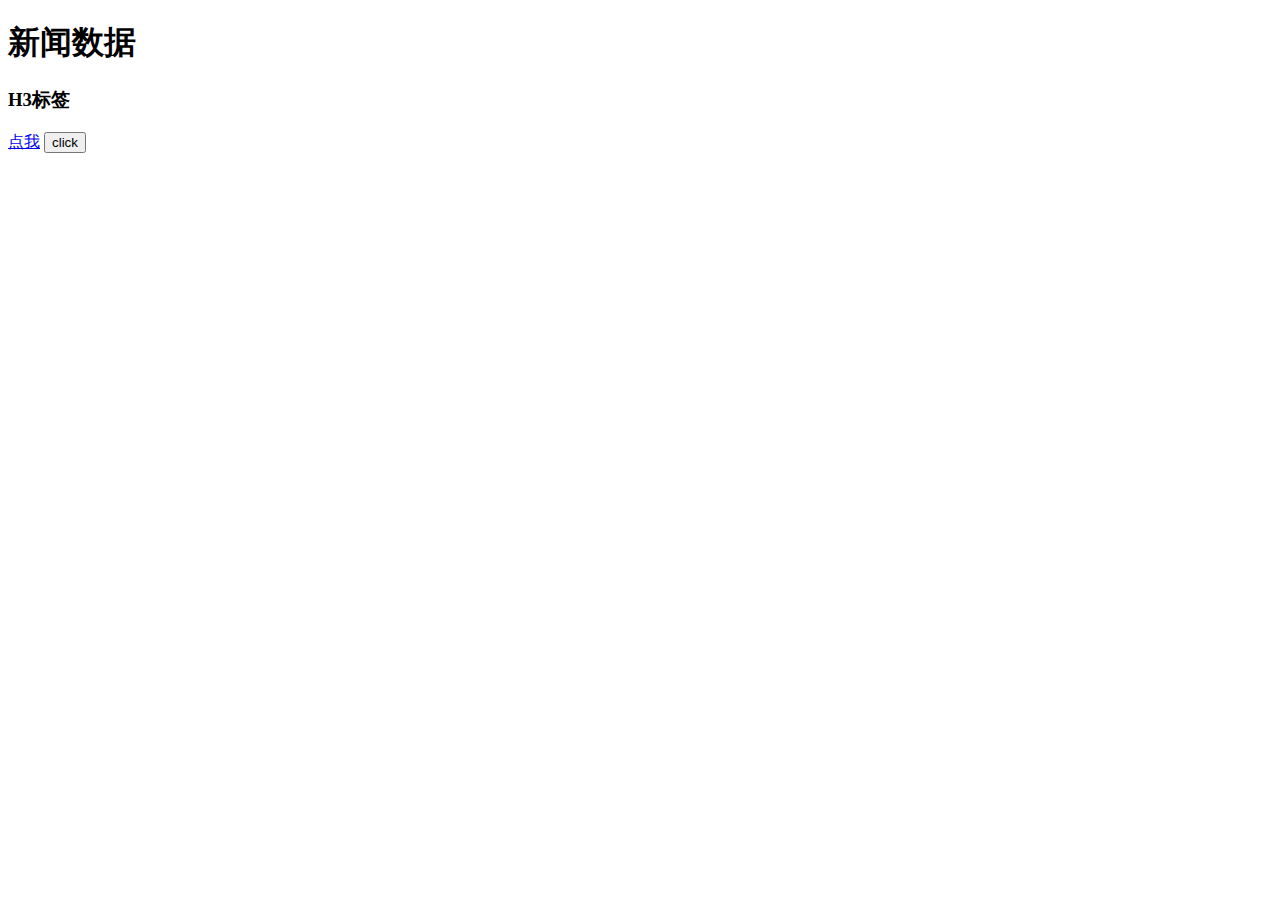
<file: templates/index.html>
<!DOCTYPE html>
<html lang="en">
<head>
    <meta charset="UTF-8">
    <title>index page</title>
    <script src="../static/js/jquery.min.js"></script>
</head>
<body>
<h1>新闻数据</h1>
<h3>H3标签</h3>
<a href="http://www.baidu.com">点我</a>
<button>click</button>
<script>
    $("button").click(function(){
        $.ajax({
            url:"/ajax",
            type:"post",
            data:{"name":"Aha","score":100},
            success:function (d) {
                $("h1").html("wuhan "+d)

            },error:function () {
                alert("发送ajax请求失败")

        }
        })
    })
</script>
</body>
</html>
</file>
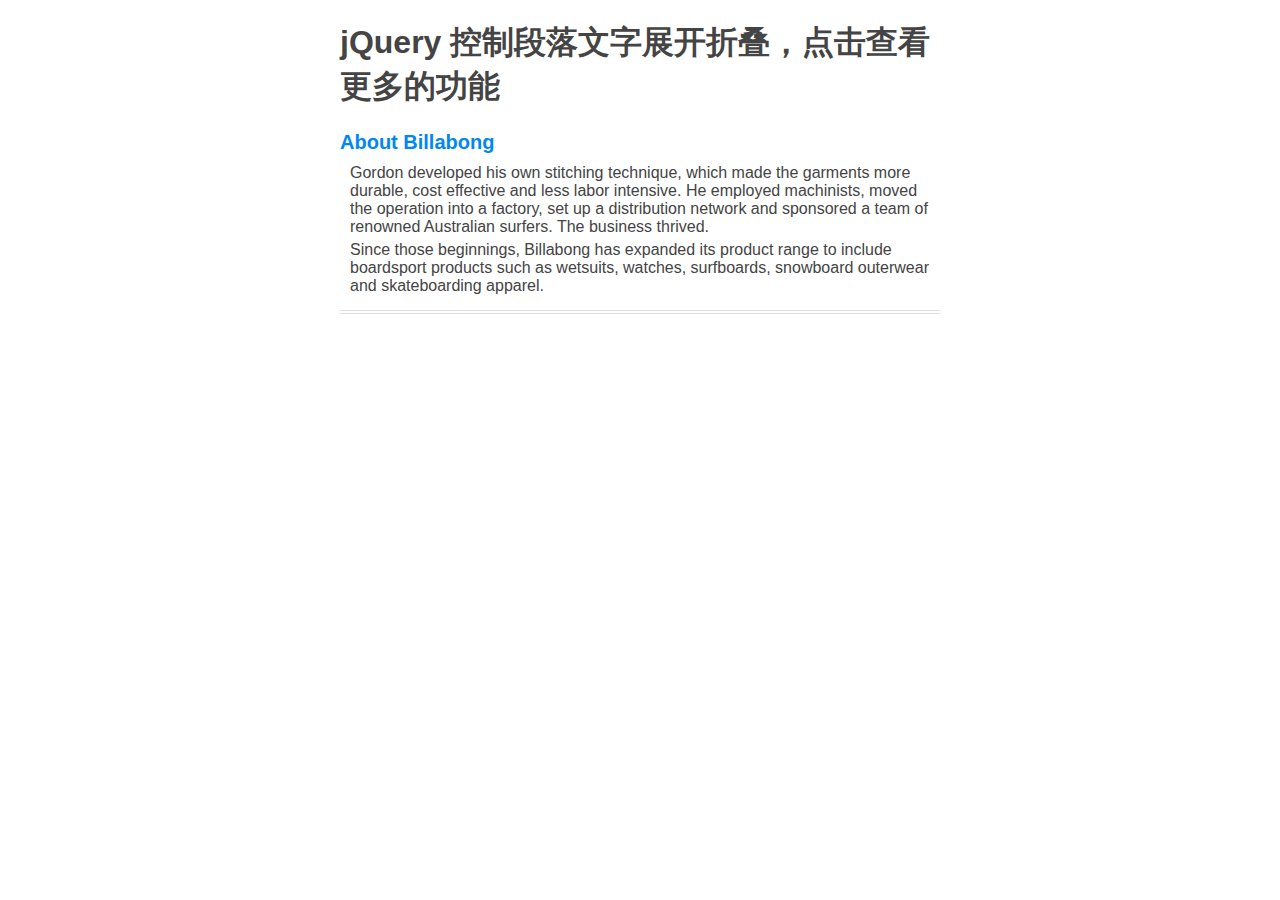
<file: templates/extend.html>
<!DOCTYPE html>
<head>
<meta http-equiv="Content-Type" content="text/html; charset=utf-8" />
<title>jQuery文本段落展开和折叠效果</title>
<style>
html,body,div,h2,p{margin: 0;padding: 0;}
html{font: 1em Arial, Helvetica, sans-serif;color: #444;}
a{color: #0087f1;}
p{margin-bottom: 5px;}
#container{margin: 0 auto;width: 600px;}
#container h2{font-size: 20px;color: #0087f1;}
#wrap{position: relative;padding: 10px;overflow: hidden;}
#gradient{width: 100%;height: 35px;background: url() repeat-x;position: absolute;bottom: 0;left: 0;}
#read-more{padding: 5px;border-top: 4px double #ddd;background: #fff;color: #333;}
#read-more a{padding-right: 22px;background: url() no-repeat 100% 50%;font-weight: bold;text-decoration: none;}
#read-more a: hover{color: #000;}
</style>
<script src="http://apps.bdimg.com/libs/jquery/2.1.4/jquery.js"></script>
<script>
$(function(){
 var slideHeight = 75; // px
 var defHeight = $('#wrap').height();
 if(defHeight >= slideHeight){
  $('#wrap').css('height' , slideHeight + 'px');
  $('#read-more').append('<a href="#">点击查看更多。。</a>');
  $('#read-more a').click(function(){
   var curHeight = $('#wrap').height();
   if(curHeight == slideHeight){
    $('#wrap').animate({
     height: defHeight
    }, "normal");
    $('#read-more a').html('点击隐藏');
    $('#gradient').fadeOut();
   }else{
    $('#wrap').animate({
     height: slideHeight
    }, "normal");
    $('#read-more a').html('点击查看更多。。');
    $('#gradient').fadeIn();
   }
   return false;
  });  
 }
});
</script>
</head>
<body>
 <div id="container">
  <h1>jQuery 控制段落文字展开折叠，点击查看更多的功能</h1>
  <h2>About Billabong</h2>
  <div id="wrap">
   <div>
    <p>Gordon developed his own stitching technique, which made the garments more durable, cost effective and less labor intensive. He employed machinists, moved the operation into a factory, set up a distribution network and sponsored a team of renowned Australian surfers. The business thrived.</p>
    <p>Since those beginnings, Billabong has expanded its product range to include boardsport products such as wetsuits, watches, surfboards, snowboard outerwear and skateboarding apparel.</p>
   </div>
   <div id="gradient"></div>
  </div>
  <div id="read-more"></div>
 </div>
</body>
</html>
</file>
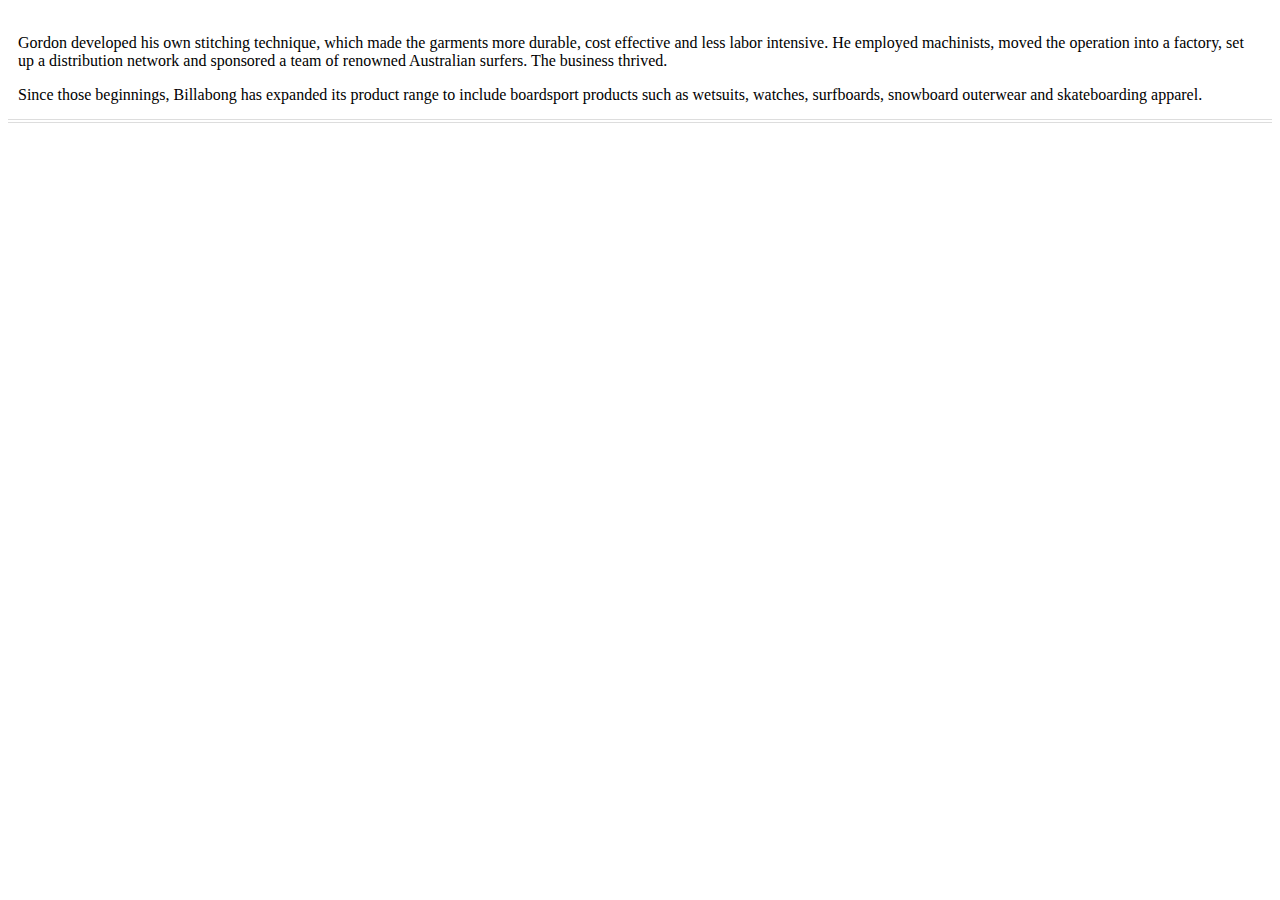
<file: templates/try.html>
<!DOCTYPE html>
<html>
	<head>
		<meta charset="utf-8">
		<title></title>
		<style>
		
		a{color: #0087f1;}
		p{margin-bottom: 5px;}
	
		#wrap{position: relative;padding: 10px;overflow: hidden;}
		#gradient{width: 100%;height: 35px;background: url() repeat-x;position: absolute;bottom: 0;left: 0;}
		#read-more{padding: 5px;border-top: 4px double #ddd;background: #fff;color: #333;}
		#read-more a{padding-right: 22px;background: url() no-repeat 100% 50%;font-weight: bold;text-decoration: none;}
		#read-more a: hover{color: #000;}
		</style>
		<script src="http://apps.bdimg.com/libs/jquery/2.1.4/jquery.js"></script>
		<script>
		$(function(){
		 var slideHeight = 75; // px
		 var defHeight = $('#wrap').height();
		 if(defHeight >= slideHeight){
		  $('#wrap').css('height' , slideHeight + 'px');
		  $('#read-more').append('<a href="#">点击查看更多。。</a>');
		  $('#read-more a').click(function(){
		   var curHeight = $('#wrap').height();
		   if(curHeight == slideHeight){
		    $('#wrap').animate({
		     height: defHeight
		    }, "normal");
		    $('#read-more a').html('点击隐藏');
		    $('#gradient').fadeOut();
		   }else{
		    $('#wrap').animate({
		     height: slideHeight
		    }, "normal");
		    $('#read-more a').html('点击查看更多。。');
		    $('#gradient').fadeIn();
		   }
		   return false;
		  });  
		 }
		});
		</script>
	</head>
	<body>
		<div id="wrap">
		 <div>
		  <p>Gordon developed his own stitching technique, which made the garments more durable, cost effective and less labor intensive. He employed machinists, moved the operation into a factory, set up a distribution network and sponsored a team of renowned Australian surfers. The business thrived.</p>
		  <p>Since those beginnings, Billabong has expanded its product range to include boardsport products such as wetsuits, watches, surfboards, snowboard outerwear and skateboarding apparel.</p>
		 </div>
		 <div id="gradient"></div>
		</div>
		<div></div>
		 <div id="read-more"></div>
	</body>
</html>
</file>
